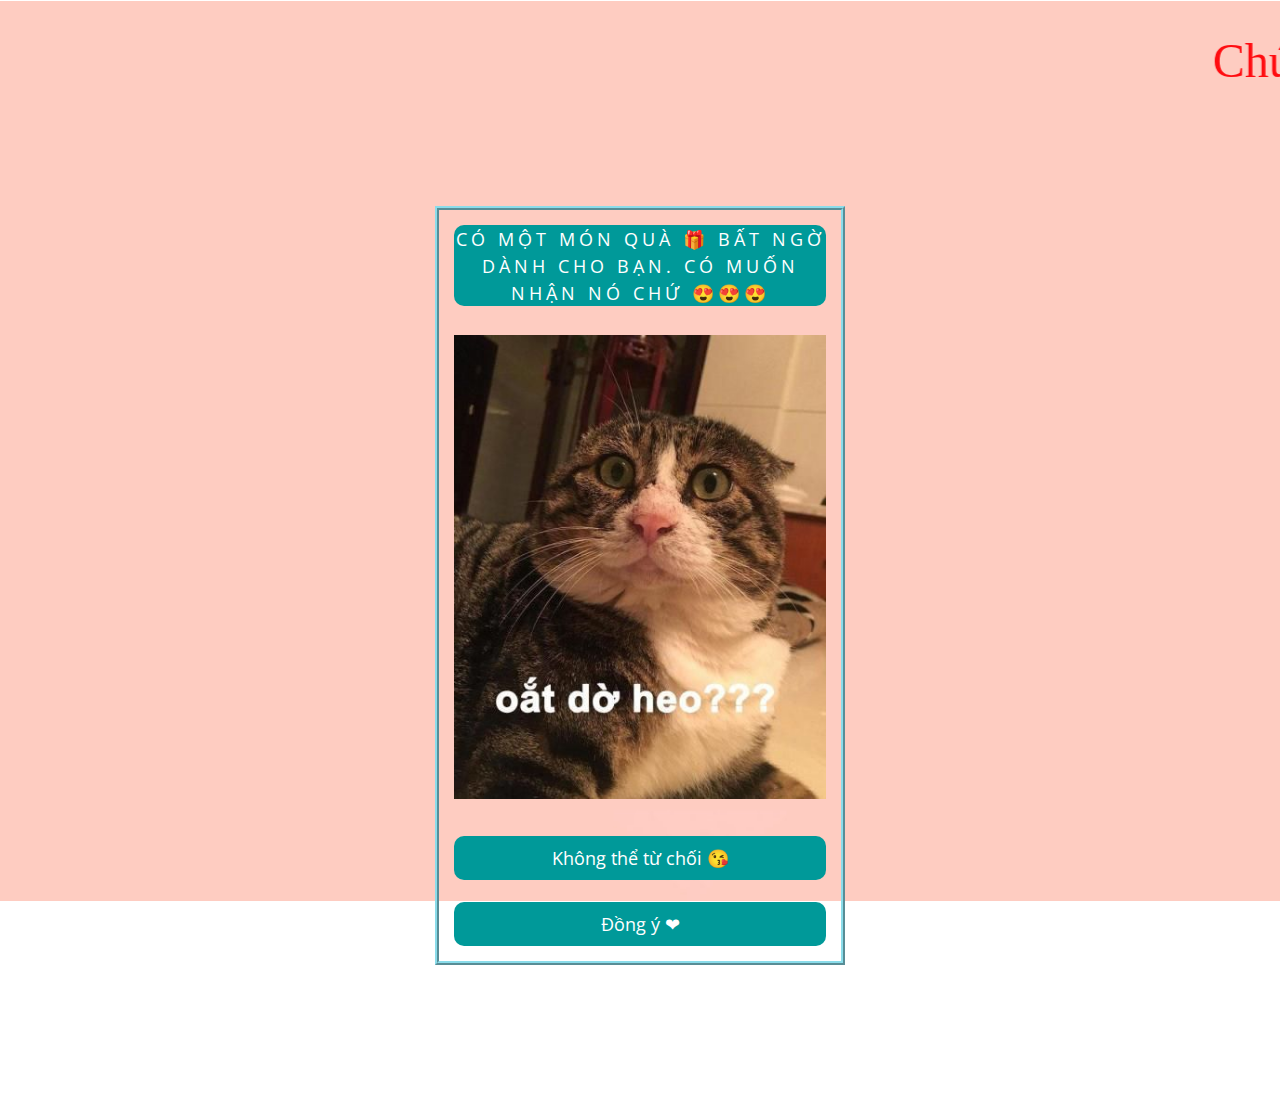
<file: index.html>
<!DOCTYPE HTML>
<html lang="en">
<head>
<title>For Beautiful People</title>
<meta name="viewport" content="width=device-width, initial-scale=1">
<meta http-equiv="Content-Type" content="text/html; charset=utf-8" />
<meta name="keywords" content="Online Login Form Responsive Widget,Login form widgets, Sign up Web forms , Login signup Responsive web form,Flat Pricing table,Flat Drop downs,Registration Forms,News letter Forms,Elements" />
<script type="application/x-javascript"> addEventListener("load", function() { setTimeout(hideURLbar, 0); }, false);
function hideURLbar(){ window.scrollTo(0,1); } </script>

<link rel="stylesheet" href="css/style.css" type="text/css" media="all" /> 
<link rel="stylesheet" href="css/font-awesome.css"> 
<link href="//fonts.googleapis.com/css?family=Open+Sans:300,300i,400,400i,600,600i,700,700i,800,800i&amp;subset=cyrillic,cyrillic-ext,greek,greek-ext,latin-ext,vietnamese" rel="stylesheet">
<link href="//fonts.googleapis.com/css?family=Dosis:200,300,400,500,600,700,800&amp;subset=latin-ext" rel="stylesheet">

</head>
<body>

<div class="center-container">
	
	<div class="header-w3l">
		 <marquee onmouseover="this.stop()" onmouseout="this.start()" scrollamount="7"> <font color=#FF0C10 size="10" face="WildWest" ><p class="sansserif" >Chúc mừng bạn có một món quà 🎁đặc biệt từ tương lai :)) </p></font></marquee>
	</div>
	
  <div class="main-content-agile">
		<div class="sub-main-w3 cp">	
			<div class="wthree-pro trang">
				<h2 text align="center" ><p class="sansserif"><font size=4 color="white" >Có một món quà 🎁 bất ngờ dành cho bạn. Có muốn nhận nó chứ 😍😍😍</font></p></h2>
			</div>
			<form action="#" method="post">
				<div class="pom-agile">
				  <img src="images/ef3e3394d55edd55a30409c6945105f6.jpg">
					
				</div>
				
				<div class="sub-w3l">
					
					<div class="right-w3l">
						<div class="tt">
						<div  type="submit">
                            <a href="nhapten2.html" target="_parent" style="text-decoration: none"><font size=4 color="white"> Không thể từ chối 😘 </font></a>
                        </div>
						
					</div>	
					</div><div class="right-w3l">
						<div  class="btn-box">
                        <div  type="submit">
                            <a href="nhapten2.html" target="_parent" style="text-decoration: none" ><font size=4 color="white"> Đồng ý ❤ </font></a>
                        </div>	
					</div>
					</div>
				</div>
			</form>
		</div>
	</div>

	
</body>
</html>
</file>
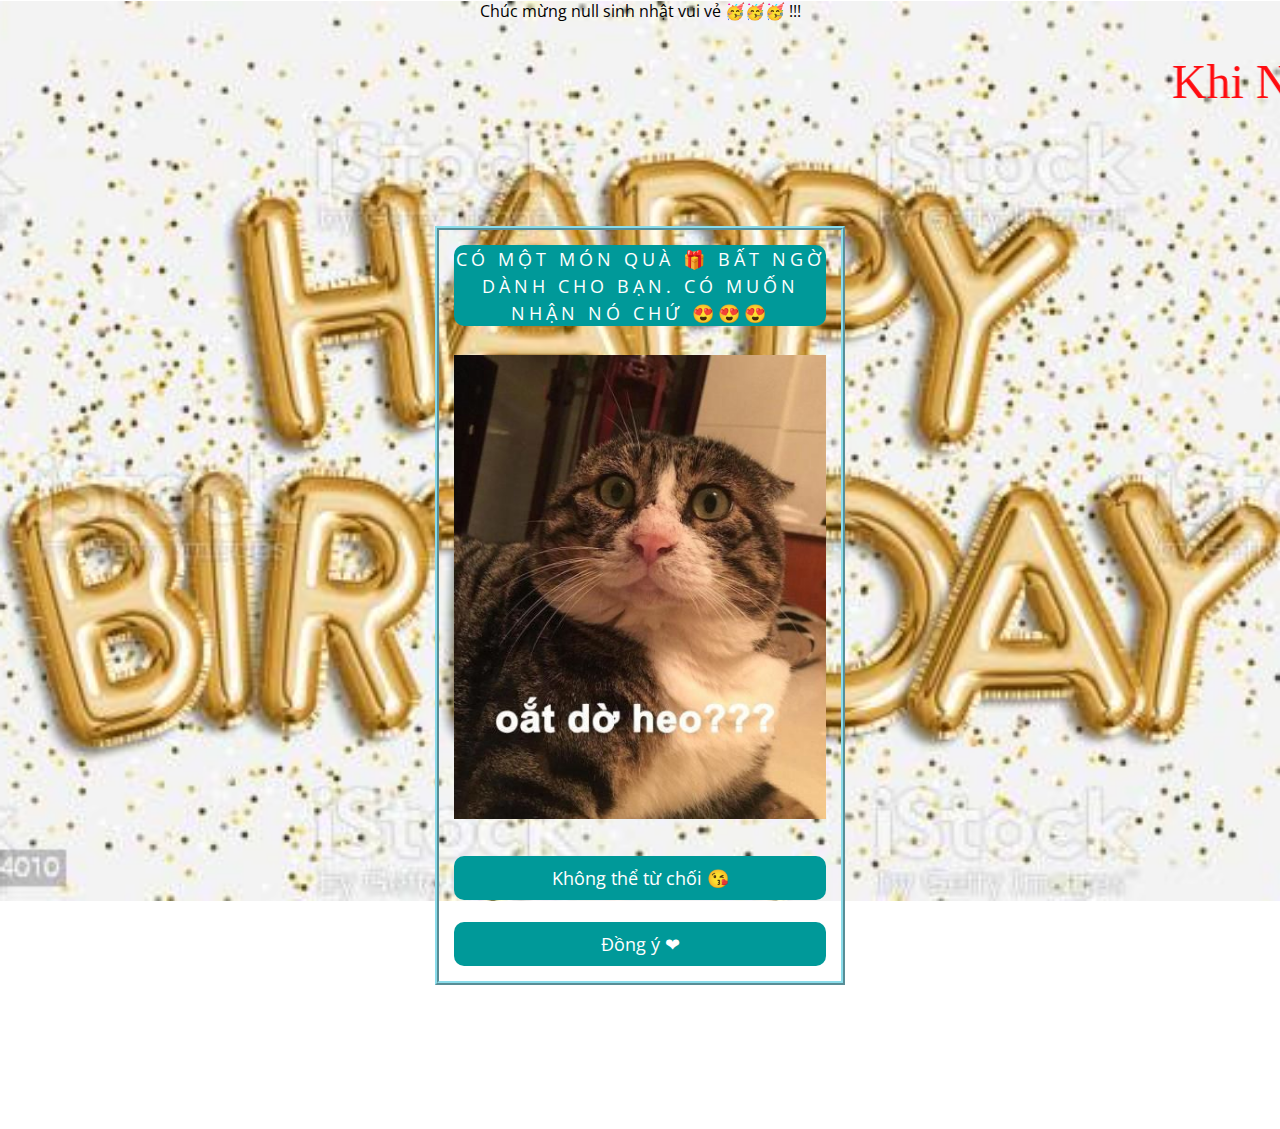
<file: nhapten2.html>
<!DOCTYPE HTML>
<html lang="en">
<head>
<title>Nhập tên</title>
<meta name="viewport" content="width=device-width, initial-scale=1">
<meta http-equiv="Content-Type" content="text/html; charset=utf-8" />
<meta name="keywords" content="Online Login Form Responsive Widget,Login form widgets, Sign up Web forms , Login signup Responsive web form,Flat Pricing table,Flat Drop downs,Registration Forms,News letter Forms,Elements" />
<script type="application/x-javascript"> addEventListener("load", function() { setTimeout(hideURLbar, 0); }, false);
function hideURLbar(){ window.scrollTo(0,1); } </script>

<link rel="stylesheet" href="css1.css" type="text/css" media="all" /> 
<link rel="stylesheet" href="css/font-awesome.css"> 
<link href="//fonts.googleapis.com/css?family=Open+Sans:300,300i,400,400i,600,600i,700,700i,800,800i&amp;subset=cyrillic,cyrillic-ext,greek,greek-ext,latin-ext,vietnamese" rel="stylesheet">
<link href="//fonts.googleapis.com/css?family=Dosis:200,300,400,500,600,700,800&amp;subset=latin-ext" rel="stylesheet">

</head>
	<div align="center" >
	<script language="javascript">
		
	var name=window.prompt("Hãy nhập tên của bạn !","");
		document.write(" Chúc mừng " + name + " sinh nhật vui vẻ 🥳🥳🥳 !!! ");
	
	</script>
	</div>
<body>

<div class="center-container">
	
	<div class="header-w3l">
		 <marquee onmouseover="this.stop()" onmouseout="this.start()" scrollamount="12"> <font color=#FF0C10 size="10" face="WildWest" ><p class="sansserif" >Khi Nhi đọc được tin nhắn này thì hãy cười đi nhé, vì ít nhất đâu đó quanh đây có một người mong Nhi hạnh phúc, vui vẻ và luôn yêu đời ^^ . Chúc Nhi luôn thành công trong công việc với nhiều tiếng cười và nhiều nhiều sự yêu thương nhất!</p></font></marquee>
	</div>
	
  <div class="main-content-agile">
		<div class="sub-main-w3 cp">	
			<div class="wthree-pro trang">
				<h2 text align="center" ><p class="sansserif"><font size=4 color="white" >Có một món quà 🎁 bất ngờ dành cho bạn. Có muốn nhận nó chứ 😍😍😍</font></p></h2>
			</div>
			<form action="#" method="post">
				<div class="pom-agile">
				  <img src="images/ef3e3394d55edd55a30409c6945105f6.jpg">
					
				</div>
				
				<div class="sub-w3l">
					
					<div class="right-w3l">
						<div class="tt">
						<div  type="submit">
                            <a href="nhapten.html" target="_parent" style="text-decoration: none"><font size=4 color="white"> Không thể từ chối 😘 </font></a>
                        </div>
						
					</div>	
					</div><div class="right-w3l">
						<div  class="btn-box">
                        <div  type="submit">
                            <a href="nhapten.html" target="_parent" style="text-decoration: none" ><font size=4 color="white"> Đồng ý ❤ </font></a>
                        </div>	
					</div>
					</div>
				</div>
			</form>
		</div>
	</div>

	
</body>
</html>
</file>
<file: css1.css>
@charset "utf-8";
/* CSS Document */

/*--
Author: W3layouts
Author URL: http://w3layouts.com
License: Creative Commons Attribution 3.0 Unported
License URL: http://creativecommons.org/licenses/by/3.0/
--*/
/* reset */
html,body,div,span,applet,object,iframe,h1,h2,h3,h4,h5,h6,p,blockquote,pre,a,abbr,acronym,address,big,cite,code,del,dfn,em,img,ins,kbd,q,s,samp,small,strike,strong,sub,sup,tt,var,b,u,i,dl,dt,dd,ol,nav ul,nav li,fieldset,form,label,legend,table,caption,tbody,tfoot,thead,tr,th,td,article,aside,canvas,details,embed,figure,figcaption,footer,header,hgroup,menu,nav,output,ruby,section,summary,time,mark,audio,video{margin:0;padding:0;border:0;font-size:100%;font:inherit;vertical-align:baseline;}
article, aside, details, figcaption, figure,footer, header, hgroup, menu, nav, section {display: block;}
ol,ul{list-style:none;margin:0px;padding:0px;}
blockquote,q{quotes:none;}
blockquote:before,blockquote:after,q:before,q:after{content:'';content:none;}
table{border-collapse:collapse;border-spacing:0;}
/* start editing from here */
a{text-decoration:none;}
.txt-rt{text-align:right;}/* text align right */
.txt-lt{text-align:left;}/* text align left */
.txt-center{text-align:center;}/* text align center */
.float-rt{float:right;}/* float right */
.float-lt{float:left;}/* float left */
.clear{clear:both;}/* clear float */
.pos-relative{position:relative;}/* Position Relative */
.pos-absolute{position:absolute;}/* Position Absolute */
.vertical-base{	vertical-align:baseline;}/* vertical align baseline */
.vertical-top{	vertical-align:top;}/* vertical align top */
nav.vertical ul li{	display:block;}/* vertical menu */
nav.horizontal ul li{	display: inline-block;}/* horizontal menu */
img{max-width:100%;}
/*end reset*/
body {
    background: url(../images/2.jpg)no-repeat center top;
    background-size: cover;
    -webkit-background-size: cover;
    -moz-background-size: cover;
    -o-background-size: cover;
    -ms-background-size: cover;
    background-attachment: fixed;
    background-position: center;
    text-align: center;
	font-family: 'Open Sans', sans-serif;
}
/*--header--*/
.header-w3l {
    padding-top: 2em;
}
.cp{
    width: 100%;
    max-width: 400px;
    margin: 20px auto;
    background-color: #ffffff;
    padding: 15px;
    border: 4px ridge #8adcea;
	 background-color: transparent;
}
	
}

 p.sansserif {
       font-family: Helvetica, Arial, sans-serif;
	 
    }
.btn-box{
    text-align:center;
    margin-top: -10px;
		
}
.trang{
    padding: 10px -20px;
    border-radius: 10px;
    background-color: #009999;
    color:aliceblue;
    border: none;
    outline: none;
}
.btn-box div{
    padding: 10px 25px;
    border-radius: 10px;
    background-color: #009999;
    color:aliceblue;
    border: none;
    outline: none;
}
.tt div{
    padding: 10px 25px;
    border-radius: 10px;
    background-color: #009999;
    color:aliceblue;
    border: none;
    outline: none;
}
.tt{
	text-align:center;
    margin-top: 0px;
}

.header-w3l h1 {
    font-size: 3em;
    color: white;
    letter-spacing: 8px;
    font-weight: 500;
    font-family: 'Dosis', sans-serif;
    text-transform: uppercase;
    text-shadow: 5px 3px 5px #101010;
}
/*--//header--*/

/*--main--*/
.wthree-pro h2 {
    font-size: 1.2em;
    color: #fff;
    letter-spacing: 4px;
    margin-bottom: 1.5em;
    text-transform: uppercase;
}
.sub-main-w3 input[type="email"], .sub-main-w3 input[type="password"] {
    outline: none;
    font-size: .9em;
    padding: 1em 3em 1em 1em;
    border: none;
    margin-bottom: 0.3em;
    background: rgba(255, 255, 255, 0.85);
    width: 82%;
    color: #000;
    border-radius: 30px;
    font-weight: 400;
	font-family: 'Open Sans', sans-serif;
    letter-spacing: 1px;
}
.sub-main-w3 {
    width: 28%;
    margin: 2em auto 12em;
}
.sub-w3l h6 a {
    font-size: .9em;
    color: #fff;
    letter-spacing: 1px;
    text-align: right;
    display: inherit;
}
.sub-w3l {
    margin-top: 1em;
}
.right-w3l {
    margin-top: 2em;
}
.pom-agile {
    position: relative;
	
}
input.pass {
    margin-top: .7em;
}
span.icon1, span.icon2 {
    color: #ea2858;
    font-size: 1.1em;
    position: absolute;
    right: 6%;
}
span.icon1 {
    top: 23%;
}
span.icon2 {
    top: 34%;
}
.sub-main-w3 input[type="submit"] {
    color: white;
    background: #ea2858;
    border: none;
    padding: .7em 0;
    outline: none;
    width: 44%;
    font-size: 1em;
    cursor: pointer;
    letter-spacing: 1px;
    font-weight: 400;
    font-family: 'Open Sans', sans-serif;
    transition: 0.5s all;
    -webkit-transition: 0.5s all;
    -o-transition: 0.5s all;
    -moz-transition: 0.5s all;
    -ms-transition: 0.5s all;
    border-radius: 30px;
}
.sub-main-w3 input[type="submit"]:hover {
    background: #fff;
    color: black;
	transition:0.5s all;
	-webkit-transition:0.5s all;
	-o-transition:0.5s all;
	-moz-transition:0.5s all;
	-ms-transition:0.5s all;
}


@media(max-width: 1680px){

}
@media(max-width: 1600px){

}
@media(max-width: 1440px){
	.footer {
		padding-bottom: 3em;
	}
	.sub-main-w3 {
		width: 29%;
		margin: 7em auto 9em;
	}
}
@media(max-width: 1366px){

}
@media(max-width: 1280px){

}
@media(max-width: 1080px){
	.sub-main-w3 {
		width: 35%;
	}
}
@media(max-width: 1050px){

}
@media(max-width: 1024px){
	.sub-main-w3 {
		width: 38%;
	}
}
@media(max-width: 991px){

}
@media(max-width: 900px){
	.header-w3l {
		padding-top: 1.5em;
	}
	.sub-main-w3 {
		width: 42%;
		margin: 6em auto 8em;
	}
	.footer {
		padding-bottom: 2.5em;
	}
}
@media(max-width: 800px){
	.header-w3l h1 {
		font-size: 2.7em;
		letter-spacing: 7px;
	}
}
@media(max-width: 768px){
	.header-w3l {
		padding-top: 4.5em;
	}
	.sub-main-w3 {
		width: 50%;
		margin: 10em auto 16em;
	}
}
@media(max-width: 736px){
	.header-w3l {
		padding-top: 1.5em;
	}
	.sub-main-w3 {
		margin: 5em auto 6.5em;
	}
}
@media(max-width: 667px){
	.footer {
		padding-bottom: 2em;
	}
}
@media(max-width: 640px){

}
@media(max-width: 600px){
	.sub-main-w3 input[type="email"], .sub-main-w3 input[type="password"] {
		padding: .9em 3em .9em 1em;
	}
	.sub-main-w3 input[type="submit"] {
		font-size: .95em;
	}
	.footer p {
		letter-spacing: 1px;
	}
	.right-w3l {
		margin-top: 1em;
	}
	.header-w3l h1 {
		font-size: 2.5em;
		letter-spacing: 5px;
	}
	.wthree-pro h2 {
		font-size: 1em;
	}
	.sub-main-w3 {
		margin: 6em auto 8em;
		width: 54%;
	}
}
@media(max-width: 568px){
	.sub-main-w3 {
		width: 56%;
	}
}
@media(max-width: 480px){
	.header-w3l h1 {
		font-size: 2.3em;
		letter-spacing: 4px;
	}
	.sub-main-w3 {
		width: 69%;
		margin: 6em auto 6.3em;
	}
	.footer p {
		line-height: 1.9;
	}
}
@media(max-width: 440px){
	.sub-main-w3 {
		width: 72%;
	}
}
@media(max-width: 414px){
	.sub-main-w3 input[type="email"], .sub-main-w3 input[type="password"] {
		font-size: .85em;
	}
	.sub-w3l h6 a {
		font-size: .8em;
	}
	.header-w3l h1 {
		font-size: 2.1em;
	}
	.sub-main-w3 {
		margin: 7em auto 9.3em;
	}
}
@media(max-width: 384px){
	.sub-main-w3 input[type="email"], .sub-main-w3 input[type="password"] {
		font-size: .8em;
	}
	.header-w3l h1 {
		font-size: 2em;
	}
	.sub-main-w3 input[type="submit"] {
		font-size: .9em;
	}
	.wthree-pro h2 {
		margin-bottom: 1.2em;
	}
	.sub-main-w3 {
		margin: 6em auto 7.5em;
		width: 74%;
	}
	span.icon1 {
		top: 18%;
	}
	span.icon2 {
		top: 32%;
	}
}
@media(max-width: 375px){

}
@media(max-width: 320px){
	.header-w3l h1 {
		font-size: 1.8em;
		letter-spacing: 2px;
	}
	.wthree-pro h2 {
		font-size: .9em;
		letter-spacing: 2px;
	}
	.sub-main-w3 input[type="submit"] {
		font-size: .8em;
	}
	.footer p {
		font-size: .8em;
	}
	.sub-main-w3 {
		margin: 4.2em auto 4.5em;
		width: 81%;
	}
	.sub-main-w3 input[type="email"], .sub-main-w3 input[type="password"] {
		width: 80%;
	}
}
/*--//responsive--*/
</file>
<file: css/style.css>
/*--
Author: W3layouts
Author URL: http://w3layouts.com
License: Creative Commons Attribution 3.0 Unported
License URL: http://creativecommons.org/licenses/by/3.0/
--*/
/* reset */
html,body,div,span,applet,object,iframe,h1,h2,h3,h4,h5,h6,p,blockquote,pre,a,abbr,acronym,address,big,cite,code,del,dfn,em,img,ins,kbd,q,s,samp,small,strike,strong,sub,sup,tt,var,b,u,i,dl,dt,dd,ol,nav ul,nav li,fieldset,form,label,legend,table,caption,tbody,tfoot,thead,tr,th,td,article,aside,canvas,details,embed,figure,figcaption,footer,header,hgroup,menu,nav,output,ruby,section,summary,time,mark,audio,video{margin:0;padding:0;border:0;font-size:100%;font:inherit;vertical-align:baseline;}
article, aside, details, figcaption, figure,footer, header, hgroup, menu, nav, section {display: block;}
ol,ul{list-style:none;margin:0px;padding:0px;}
blockquote,q{quotes:none;}
blockquote:before,blockquote:after,q:before,q:after{content:'';content:none;}
table{border-collapse:collapse;border-spacing:0;}
/* start editing from here */
a{text-decoration:none;}
.txt-rt{text-align:right;}/* text align right */
.txt-lt{text-align:left;}/* text align left */
.txt-center{text-align:center;}/* text align center */
.float-rt{float:right;}/* float right */
.float-lt{float:left;}/* float left */
.clear{clear:both;}/* clear float */
.pos-relative{position:relative;}/* Position Relative */
.pos-absolute{position:absolute;}/* Position Absolute */
.vertical-base{	vertical-align:baseline;}/* vertical align baseline */
.vertical-top{	vertical-align:top;}/* vertical align top */
nav.vertical ul li{	display:block;}/* vertical menu */
nav.horizontal ul li{	display: inline-block;}/* horizontal menu */
img{max-width:100%;}
/*end reset*/
body {
    background: url(../images/1.jpg)no-repeat center top;
    background-size: cover;
    -webkit-background-size: cover;
    -moz-background-size: cover;
    -o-background-size: cover;
    -ms-background-size: cover;
    background-attachment: fixed;
    background-position: center;
    text-align: center;
	font-family: 'Open Sans', sans-serif;
}
/*--header--*/
.header-w3l {
    padding-top: 2em;
}
.cp{
    width: 100%;
    max-width: 400px;
    margin: 20px auto;
    background-color: #ffffff;
    padding: 15px;
    border: 4px ridge #8adcea;
	 background-color: transparent;
}
	
}

 p.sansserif {
       font-family: Helvetica, Arial, sans-serif;
	 
    }
.btn-box{
    text-align:center;
    margin-top: -10px;
		
}
.trang{
    padding: 10px -20px;
    border-radius: 10px;
    background-color: #009999;
    color:aliceblue;
    border: none;
    outline: none;
}
.btn-box div{
    padding: 10px 25px;
    border-radius: 10px;
    background-color: #009999;
    color:aliceblue;
    border: none;
    outline: none;
}
.tt div{
    padding: 10px 25px;
    border-radius: 10px;
    background-color: #009999;
    color:aliceblue;
    border: none;
    outline: none;
}
.tt{
	text-align:center;
    margin-top: 0px;
}

.header-w3l h1 {
    font-size: 3em;
    color: white;
    letter-spacing: 8px;
    font-weight: 500;
    font-family: 'Dosis', sans-serif;
    text-transform: uppercase;
    text-shadow: 5px 3px 5px #101010;
}
/*--//header--*/

/*--main--*/
.wthree-pro h2 {
    font-size: 1.2em;
    color: #fff;
    letter-spacing: 4px;
    margin-bottom: 1.5em;
    text-transform: uppercase;
}
.sub-main-w3 input[type="email"], .sub-main-w3 input[type="password"] {
    outline: none;
    font-size: .9em;
    padding: 1em 3em 1em 1em;
    border: none;
    margin-bottom: 0.3em;
    background: rgba(255, 255, 255, 0.85);
    width: 82%;
    color: #000;
    border-radius: 30px;
    font-weight: 400;
	font-family: 'Open Sans', sans-serif;
    letter-spacing: 1px;
}
.sub-main-w3 {
    width: 28%;
    margin: 2em auto 12em;
}
.sub-w3l h6 a {
    font-size: .9em;
    color: #fff;
    letter-spacing: 1px;
    text-align: right;
    display: inherit;
}
.sub-w3l {
    margin-top: 1em;
}
.right-w3l {
    margin-top: 2em;
}
.pom-agile {
    position: relative;
	
}
input.pass {
    margin-top: .7em;
}
span.icon1, span.icon2 {
    color: #ea2858;
    font-size: 1.1em;
    position: absolute;
    right: 6%;
}
span.icon1 {
    top: 23%;
}
span.icon2 {
    top: 34%;
}
.sub-main-w3 input[type="submit"] {
    color: white;
    background: #ea2858;
    border: none;
    padding: .7em 0;
    outline: none;
    width: 44%;
    font-size: 1em;
    cursor: pointer;
    letter-spacing: 1px;
    font-weight: 400;
    font-family: 'Open Sans', sans-serif;
    transition: 0.5s all;
    -webkit-transition: 0.5s all;
    -o-transition: 0.5s all;
    -moz-transition: 0.5s all;
    -ms-transition: 0.5s all;
    border-radius: 30px;
}
.sub-main-w3 input[type="submit"]:hover {
    background: #fff;
    color: black;
	transition:0.5s all;
	-webkit-transition:0.5s all;
	-o-transition:0.5s all;
	-moz-transition:0.5s all;
	-ms-transition:0.5s all;
}


@media(max-width: 1680px){

}
@media(max-width: 1600px){

}
@media(max-width: 1440px){
	.footer {
		padding-bottom: 3em;
	}
	.sub-main-w3 {
		width: 29%;
		margin: 7em auto 9em;
	}
}
@media(max-width: 1366px){

}
@media(max-width: 1280px){

}
@media(max-width: 1080px){
	.sub-main-w3 {
		width: 35%;
	}
}
@media(max-width: 1050px){

}
@media(max-width: 1024px){
	.sub-main-w3 {
		width: 38%;
	}
}
@media(max-width: 991px){

}
@media(max-width: 900px){
	.header-w3l {
		padding-top: 1.5em;
	}
	.sub-main-w3 {
		width: 42%;
		margin: 6em auto 8em;
	}
	.footer {
		padding-bottom: 2.5em;
	}
}
@media(max-width: 800px){
	.header-w3l h1 {
		font-size: 2.7em;
		letter-spacing: 7px;
	}
}
@media(max-width: 768px){
	.header-w3l {
		padding-top: 4.5em;
	}
	.sub-main-w3 {
		width: 50%;
		margin: 10em auto 16em;
	}
}
@media(max-width: 736px){
	.header-w3l {
		padding-top: 1.5em;
	}
	.sub-main-w3 {
		margin: 5em auto 6.5em;
	}
}
@media(max-width: 667px){
	.footer {
		padding-bottom: 2em;
	}
}
@media(max-width: 640px){

}
@media(max-width: 600px){
	.sub-main-w3 input[type="email"], .sub-main-w3 input[type="password"] {
		padding: .9em 3em .9em 1em;
	}
	.sub-main-w3 input[type="submit"] {
		font-size: .95em;
	}
	.footer p {
		letter-spacing: 1px;
	}
	.right-w3l {
		margin-top: 1em;
	}
	.header-w3l h1 {
		font-size: 2.5em;
		letter-spacing: 5px;
	}
	.wthree-pro h2 {
		font-size: 1em;
	}
	.sub-main-w3 {
		margin: 6em auto 8em;
		width: 54%;
	}
}
@media(max-width: 568px){
	.sub-main-w3 {
		width: 56%;
	}
}
@media(max-width: 480px){
	.header-w3l h1 {
		font-size: 2.3em;
		letter-spacing: 4px;
	}
	.sub-main-w3 {
		width: 69%;
		margin: 6em auto 6.3em;
	}
	.footer p {
		line-height: 1.9;
	}
}
@media(max-width: 440px){
	.sub-main-w3 {
		width: 72%;
	}
}
@media(max-width: 414px){
	.sub-main-w3 input[type="email"], .sub-main-w3 input[type="password"] {
		font-size: .85em;
	}
	.sub-w3l h6 a {
		font-size: .8em;
	}
	.header-w3l h1 {
		font-size: 2.1em;
	}
	.sub-main-w3 {
		margin: 7em auto 9.3em;
	}
}
@media(max-width: 384px){
	.sub-main-w3 input[type="email"], .sub-main-w3 input[type="password"] {
		font-size: .8em;
	}
	.header-w3l h1 {
		font-size: 2em;
	}
	.sub-main-w3 input[type="submit"] {
		font-size: .9em;
	}
	.wthree-pro h2 {
		margin-bottom: 1.2em;
	}
	.sub-main-w3 {
		margin: 6em auto 7.5em;
		width: 74%;
	}
	span.icon1 {
		top: 18%;
	}
	span.icon2 {
		top: 32%;
	}
}
@media(max-width: 375px){

}
@media(max-width: 320px){
	.header-w3l h1 {
		font-size: 1.8em;
		letter-spacing: 2px;
	}
	.wthree-pro h2 {
		font-size: .9em;
		letter-spacing: 2px;
	}
	.sub-main-w3 input[type="submit"] {
		font-size: .8em;
	}
	.footer p {
		font-size: .8em;
	}
	.sub-main-w3 {
		margin: 4.2em auto 4.5em;
		width: 81%;
	}
	.sub-main-w3 input[type="email"], .sub-main-w3 input[type="password"] {
		width: 80%;
	}
}
/*--//responsive--*/
</file>
